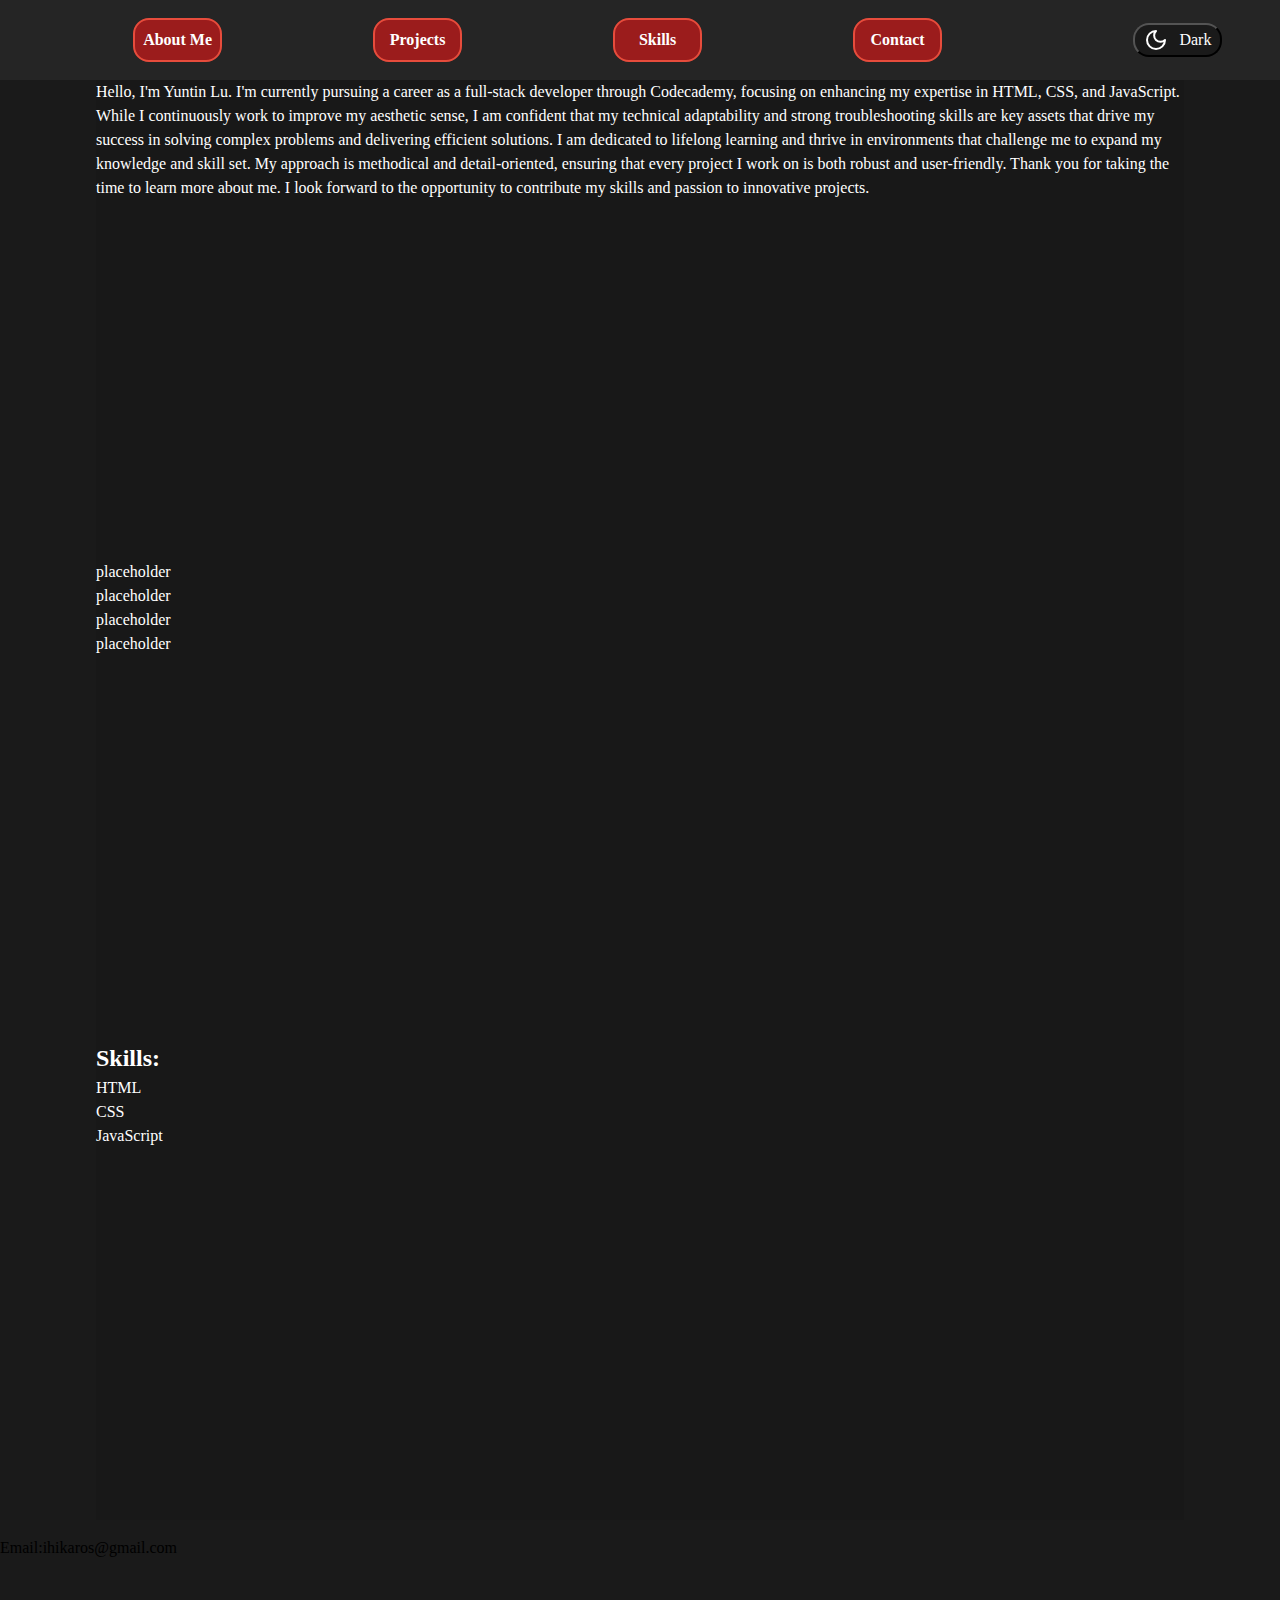
<file: index.html>
<!DOCTYPE html>

  <html lang="en">
    <head>
      <title>Portfolio</title>
      <link rel="stylesheet" href="./resources/CSS/main.css">
    </head>
    <body>
      <header>
        <nav>
          <a href="#about"><li>About Me</li></a>
          <a href="#projects"><li>Projects</li></a>
          <a href="#languages"><li>Skills</li></a>
          <a href="./contact/contact.html"><li>Contact</li></a>  
        </nav>
        <button>
          <svg xmlns="http://www.w3.org/2000/svg" width="24" height="24" viewBox="0 0 24 24" fill="none" stroke="currentColor" stroke-width="2" stroke-linecap="round" stroke-linejoin="round" class="lucide lucide-moon-icon lucide-moon"><path d="M12 3a6 6 0 0 0 9 9 9 9 0 1 1-9-9Z"/></svg>
          <p>Dark</p>
        </button>
      </header>
      <main>
        <section id="about">
          <p>Hello, I'm Yuntin Lu. I'm currently pursuing a career as a full-stack developer through Codecademy, focusing on enhancing my expertise in HTML, CSS, and JavaScript. While I continuously work to improve my aesthetic sense, I am confident that my technical adaptability and strong troubleshooting skills are key assets that drive my success in solving complex problems and delivering efficient solutions.

            I am dedicated to lifelong learning and thrive in environments that challenge me to expand my knowledge and skill set. My approach is methodical and detail-oriented, ensuring that every project I work on is both robust and user-friendly.
            
            Thank you for taking the time to learn more about me. I look forward to the opportunity to contribute my skills and passion to innovative projects.</p>
        </section>
        <section id="projects">
          <div>
            <p>placeholder</p>
          </div>
          <div>
            <p>placeholder</p>
          </div>
          <div>
            <p>placeholder</p>
          </div>
          <div>
            <p>placeholder</p>
          </div>
        </section>
        <section id="languages">
          <h2>Skills:</h2>
          <ul>
            <li>HTML</li>
            <li>CSS</li>
            <li>JavaScript</li>
          </ul>
        </section>
      </main>
      <footer>
        <p>Email:ihikaros@gmail.com</p>
      </footer>
      <script src="./resources/JavaScript/script.js"></script>
    </body>
  </html>
</file>
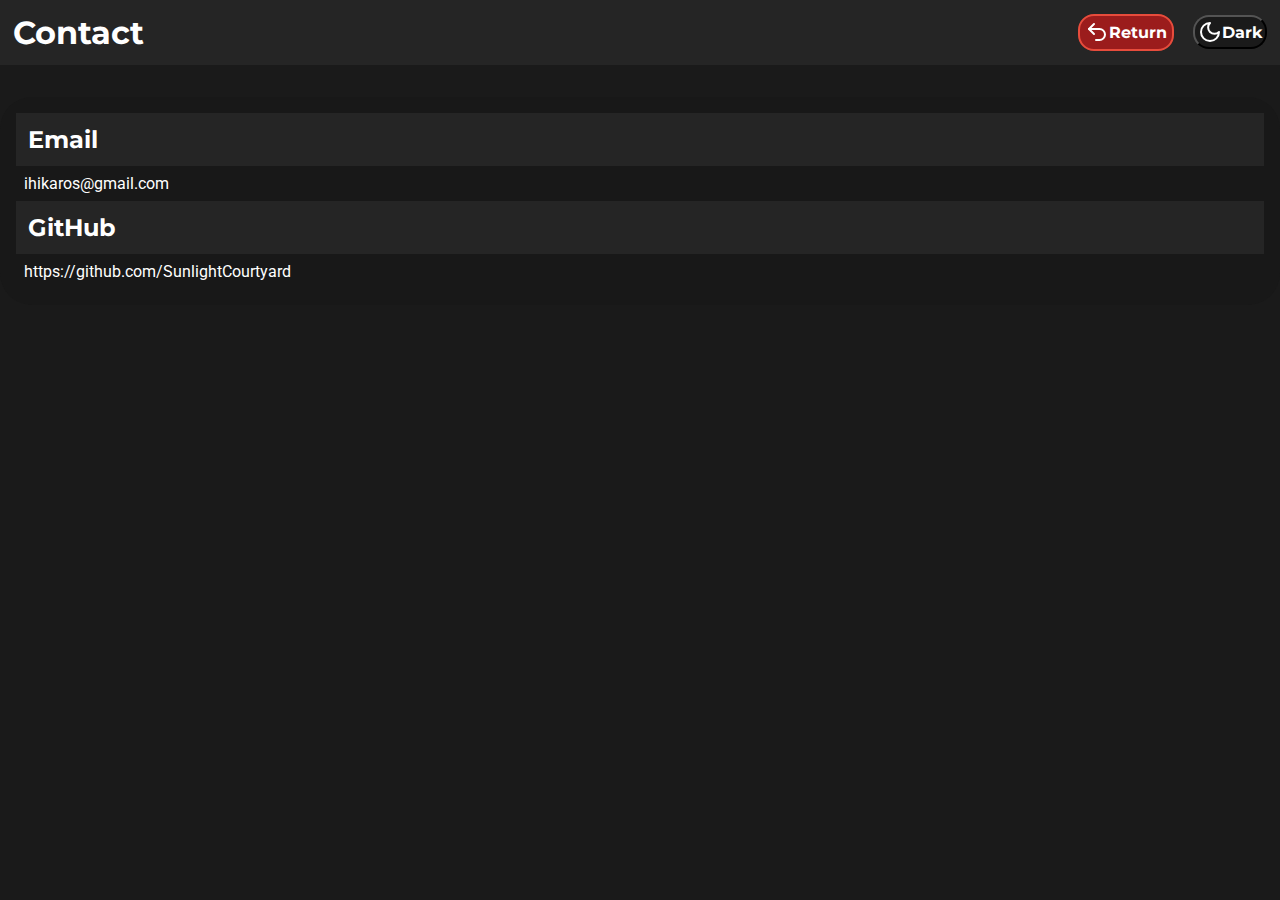
<file: contact/contact.html>
<!DOCTYPE html>

    <html lang="en">
        <head>
            <title>Contact</title>
            <link rel="stylesheet" href="./resources/css/contact.css">
            <meta name="viewport" content="width=device-width, initial-scale=1">
        </head>
        <body>
            <header>
                <h1>Contact</h1>
                <nav>
                    <a href="../index.html">
                        <svg xmlns="http://www.w3.org/2000/svg" width="24" height="24" viewBox="0 0 24 24" fill="none" stroke="currentColor" stroke-width="2" stroke-linecap="round" stroke-linejoin="round" class="lucide lucide-undo2-icon lucide-undo-2"><path d="M9 14 4 9l5-5"/><path d="M4 9h10.5a5.5 5.5 0 0 1 5.5 5.5a5.5 5.5 0 0 1-5.5 5.5H11"/></svg>
                        <p>Return</p>
                    </a>
                    <button>
                        <svg id="modeIcon" xmlns="http://www.w3.org/2000/svg" width="24" height="24" viewBox="0 0 24 24" fill="none" stroke="currentColor" stroke-width="2" stroke-linecap="round" stroke-linejoin="round" class="lucide lucide-moon-icon lucide-moon"><path d="M12 3a6 6 0 0 0 9 9 9 9 0 1 1-9-9Z"/></svg>
                        <p id="modeLabel">Dark</p>
                    </button> 
                </nav>
            </header>
            <main>
                <h2>Email</h2>
                <p>ihikaros@gmail.com</p>
                <h2>GitHub</h2>
                <p>https://github.com/SunlightCourtyard</p>
            </main>
            <script src="./contact.js"></script>
        </body>
    </html>
</file>
<file: resources/CSS/main.css>
* {
    box-sizing: border-box;
    margin: 0;
    padding: 0;
    list-style: none;
    scroll-margin-top: 5em;
}

/* Default(darkmode) colours */
:root {
    --background-color: #1a1a1a;
    --background-color2: #181818;
    --text-color: #fff;
    --text-colorflip: #000;
    --containers: #252525;
    --accent: #e74c3c;
    --secondary-accent: #9B1C1C;
    --active: #FF3131;
    --active-border: #ff0000;
}

/* Lightmode colours */
.lightmode {
    --background-color: #fff;
    --background-color2: #d4d4d4;
    --text-color: #333;
    --text-colorflip: #fff;
    --containers: #f7f7f7;
    --accent: #4a90e2;
    --secondary-accent: #50e3c2;
    --active: #1e3a8a;
    --active-border: #6ba7f2;
}

body {
    line-height: 1.5;
    -webkit-font-smoothing: antialiased;
    background-color: var(--background-color);
}

img, picture, video, canvas, svg {
    display: block;
    max-width: 100%;
}

input, button, textarea, select {
    font: inherit;
}

/* header and nav style */
header {
    background-color: var(--containers);
    height: 5em;
    width: 100%;
    position: fixed;
    z-index: 2;
    display: flex;
    align-items: center;
    justify-content: space-around;
}

nav {
    display: inline-flex;
    justify-content: space-around;
    position: relative;
    width: 75%;
}

nav a{
    background-color: var(--secondary-accent);
    color: var(--text-color);
    padding: 0.5em;
    border: 2px solid var(--accent);
    border-radius: 1em;
    width: 5.6em;
    text-align: center;
    text-decoration: none;
    font-weight: bolder;
}

nav a:hover {
    color: var(--text-colorflip);
    background-color: var(--accent);
    border-color: var(--secondary-accent);
    transition: 500ms;
}

.active {
    background-color: var(--active);
    color: var(--text-colorflip);
    transition: 1s;
    border: 2px solid var(--active-border);
    width: 6em;
}

button {
    width: 5.6em;
    display: flex;
    justify-content: space-around;
    color: var(--text-color);
    background-color: var(--background-color);
    padding: 0.2em 0.2em;
    border-radius: 1em;
}

/* main and sections style */
main {
    background-color: var(--background-color2);
    color: var(--text-color);
    top: 5em;
    position: relative;
    width: 85%;
    margin: 0 auto 2em;
}

#about {
    height: 30em;
}

#projects {
    height: 30em;
}

#languages {
    height: 30em;
}

/* footer style */
footer {
    display: relative;
    width: 100%;
    bottom: 0;
    height: 10em;
    margin-top: 6em;
}
</file>
<file: contact/resources/css/contact.css>
@font-face {
    font-family: 'Roboto';
    src: url(../../../resources/Fonts/Roboto-VariableFont_wdth\,wght.ttf);
    font-weight: 100 900;
    font-style: normal;
}

@font-face {
    font-family: 'Roboto';
    src: url(../../../resources/Fonts/Roboto-Italic-VariableFont_wdth\,wght.ttf);
    font-weight: 100 900;
    font-style: italic;
}

@font-face {
    font-family: 'Montserrat';
    src: url(../../../resources/Fonts/Montserrat-VariableFont_wght.ttf);
    font-weight: 100 900;
    font-style: normal;
}

@font-face {
    font-family: 'Montserrat';
    src: url(../../../resources/Fonts/Montserrat-Italic-VariableFont_wght.ttf);
    font-weight: 100 900;
    font-style: italic;
}

* {
    box-sizing: border-box;
    margin: 0;
    padding: 0;
    list-style: none;
}

/* Default(darkmode) colours */
:root {
    --background-color: #1a1a1a;
    --background-color2: #181818;
    --text-color: #fff;
    --text-colorflip: #000;
    --containers: #252525;
    --accent: #e74c3c;
    --secondary-accent: #9B1C1C;
    --active: #FF3131;
    --active-border: #ff0000;
}

/* Lightmode colours */
.lightmode {
    --background-color: #dee4e7;
    --background-color2: #fff;
    --text-color: #333;
    --text-colorflip: #fff;
    --containers: #dee;
    --accent: #2c4251;
    --secondary-accent: #ff4365;
    --active: #3f5361;
    --active-border: #6ba7f2;
}

body {
    background-color: var(--background-color);
}

/* Header */
header {
    display: flex;
    flex-wrap: wrap;
    align-items: center;
    justify-content: space-between;
    width: 100%;
    padding: 0.8em;
    padding-right: 0.5em;
    background-color: var(--containers);
    color: var(--text-color);
    height: max-content;
    font-family: 'Montserrat';
}

@media only screen and (min-width: 572px) {
    header {
        padding-right: 0.8em;
    }
}

nav {
    display: inline-flex;
    align-items: center;
    justify-content: space-between;
    width: max-content;
}

a {
    background-color: var(--secondary-accent);
    color: var(--text-color);
    padding: 0.3em;
    margin-right: 0.2em;
    border: 2px solid var(--accent);
    border-radius: 1em;
    width: max-content;
    text-decoration: none;
    font-weight: bolder;
    justify-content: space-around;
    align-items: center;
    display: flex;
    height: max-content;
}

a:hover {
    color: var(--text-colorflip);
    background-color: var(--accent);
    border-color: var(--secondary-accent);
    transition: 500ms;
}

button {
    width: max-content;
    display: inline-flex;
    justify-content: space-around;
    align-items: center;
    color: var(--text-color);
    background-color: var(--background-color);
    padding: 0.2em;
    border-radius: 1em;
    transition: 250ms;
    font-weight: bold;
    font-size: 1em;
    font-family: 'Montserrat';
}

button p {
    display: none;
}

@media only screen and (min-width: 532px) {
    button {
        margin-left: 1em; 
    }
    
    button p {
        display: inline;
    }
}

main {
    background-color: var(--background-color2);
    color: var(--text-color);
    width: 100%;
    margin: 2em auto;
    padding: 1em;
    border-radius: 2em;
    font-family: 'Roboto';
}

h2 {
    background-color: var(--containers);
    padding: 0.5em;
    font-family: 'Montserrat';
}

main p {
    padding: 0.5em;
}
</file>
